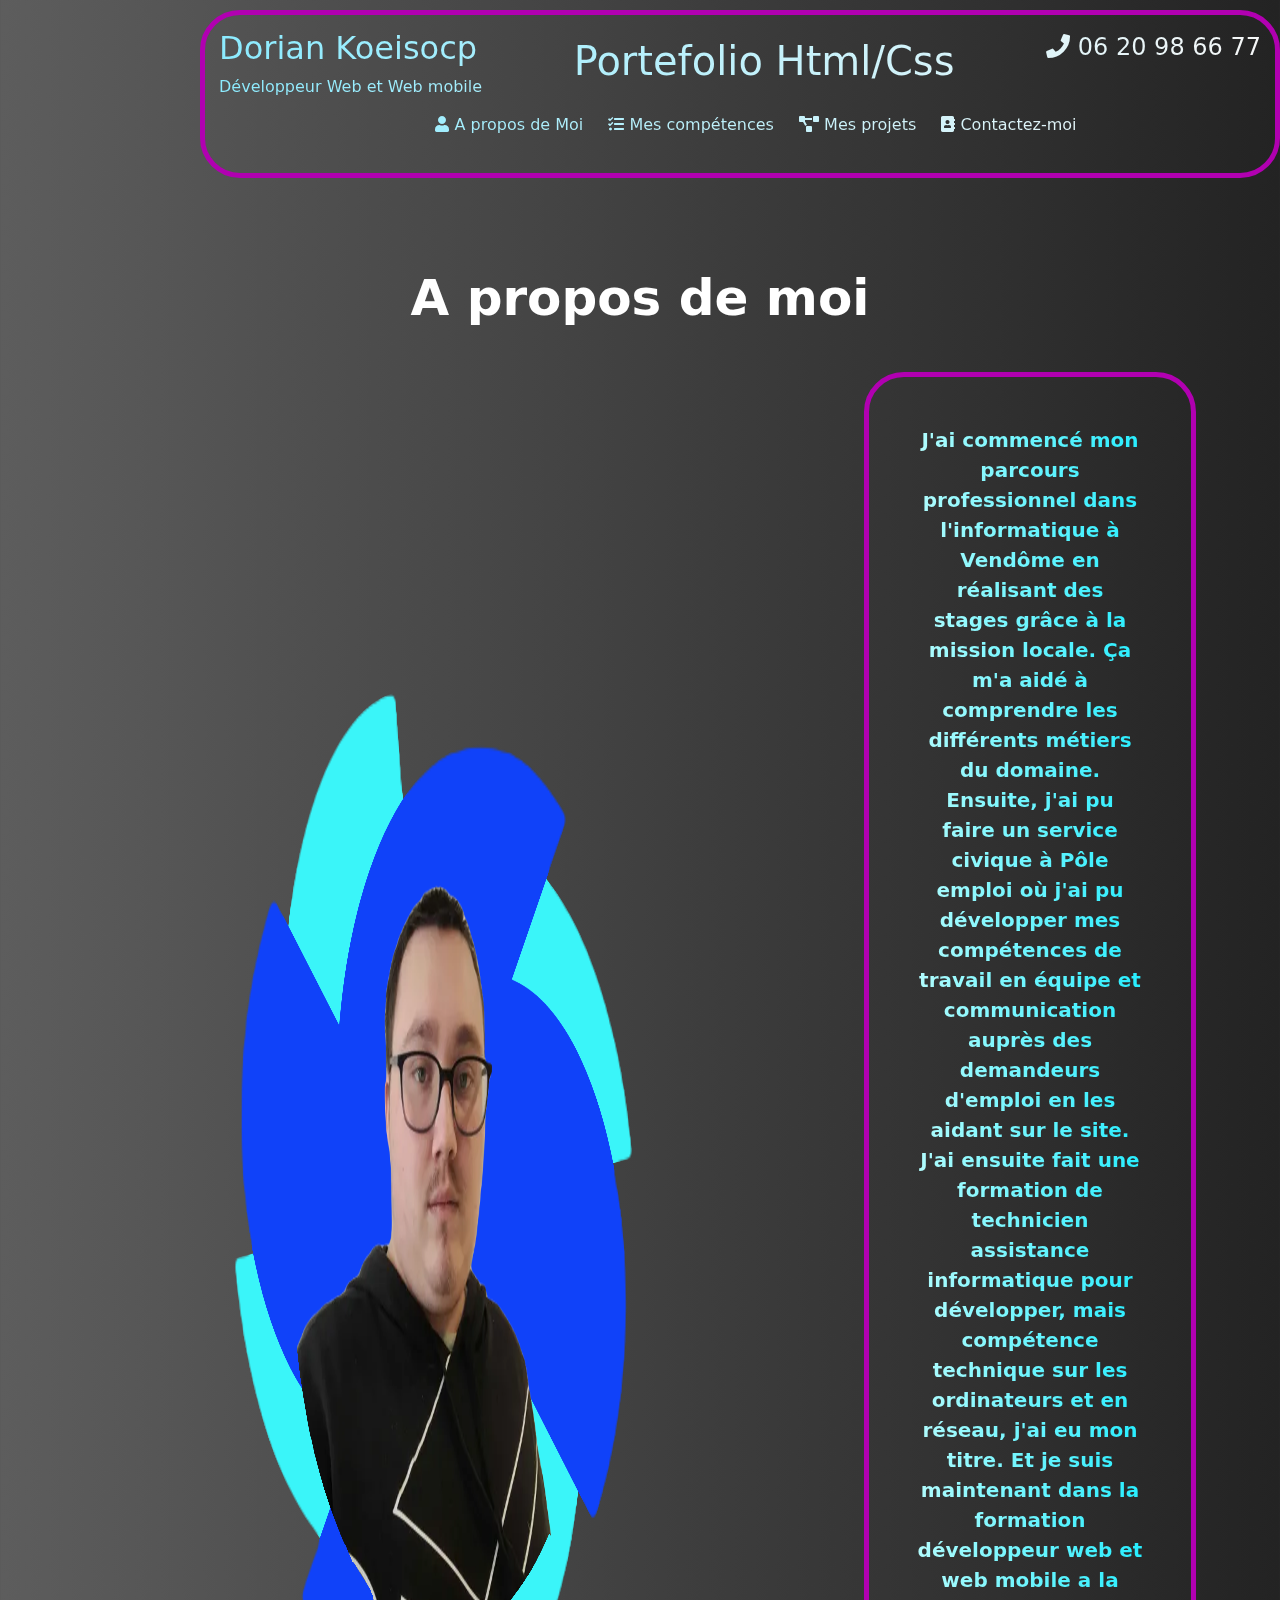
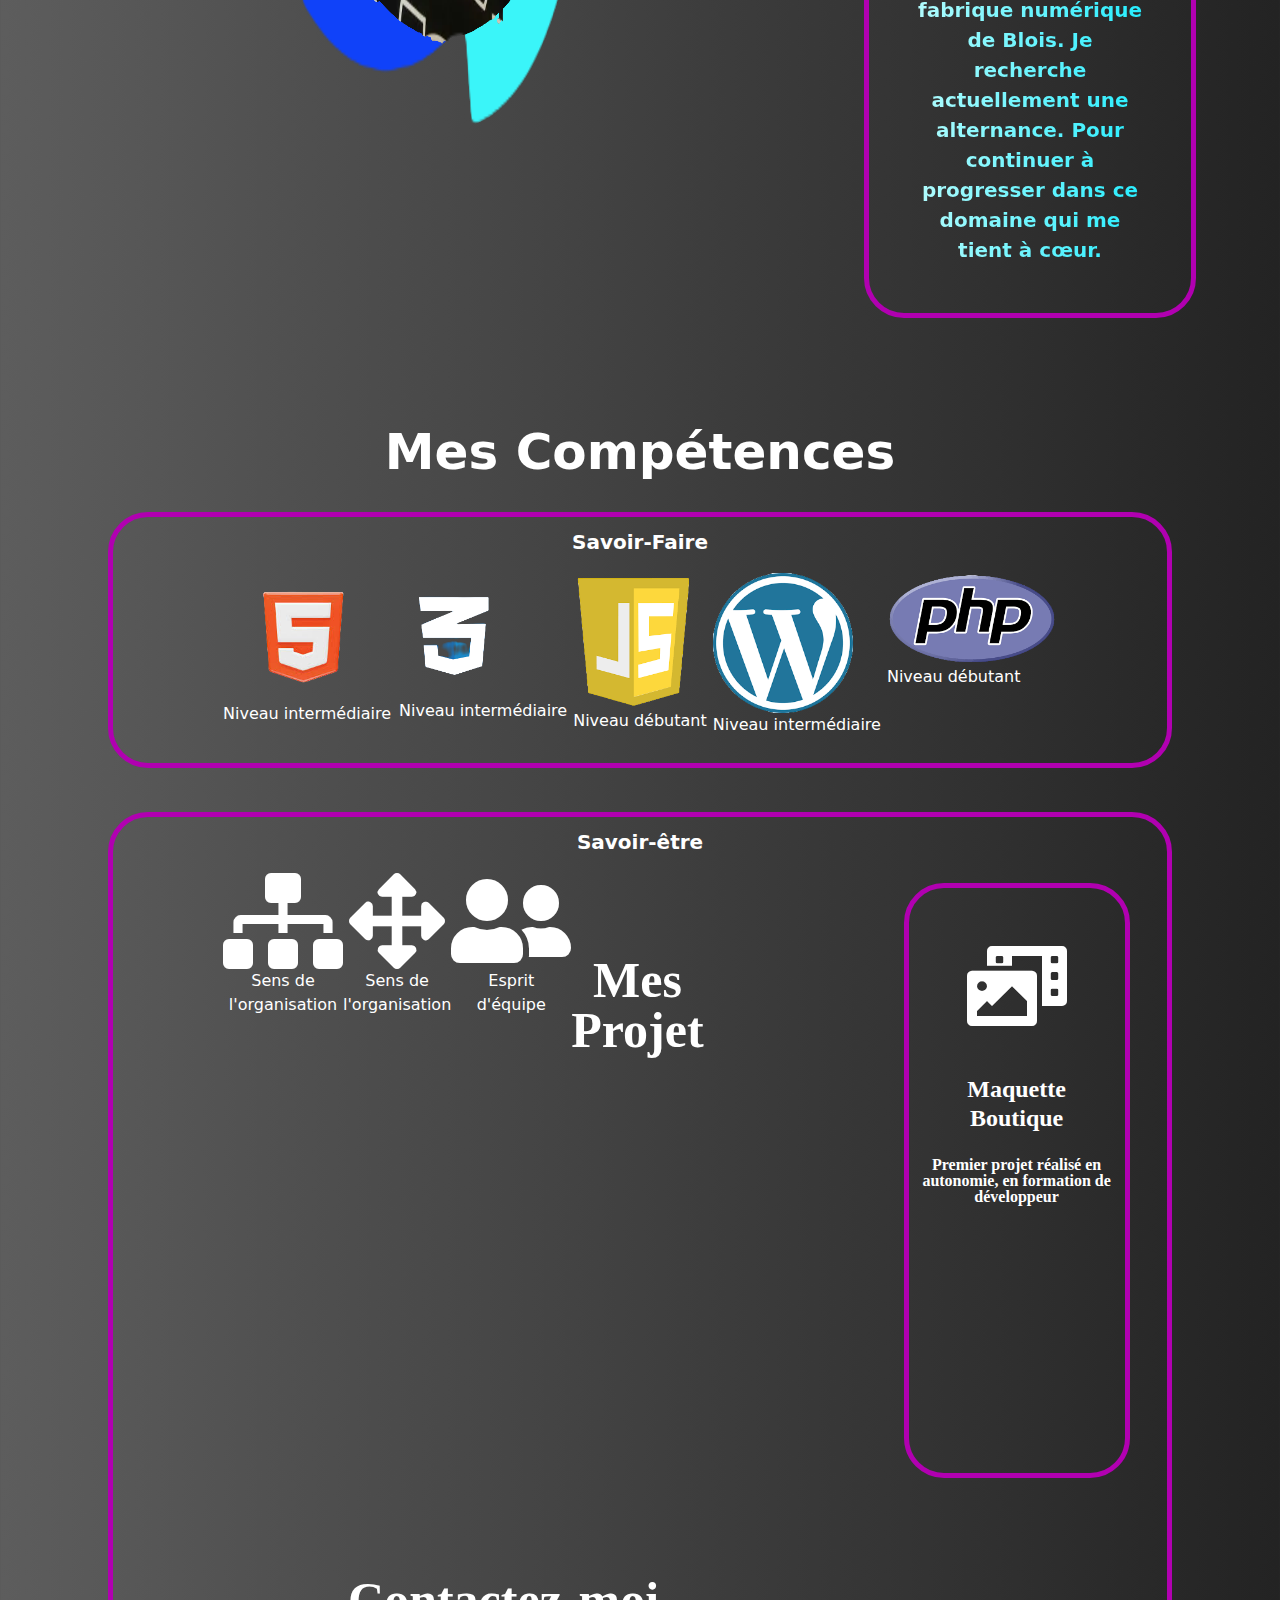
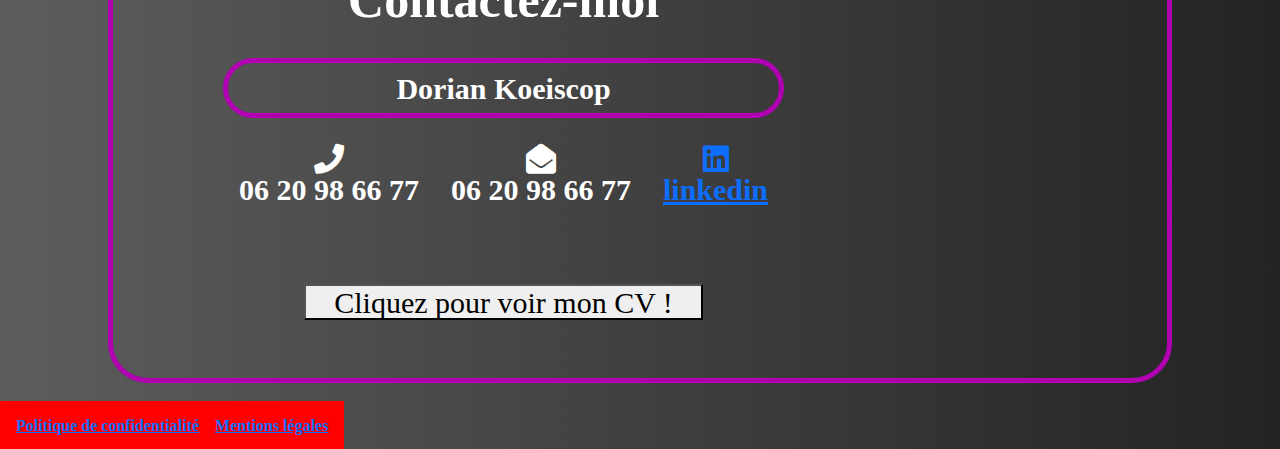
<file: index.html>
<!DOCTYPE html>
<html lang="fr">
<head>
    <meta charset="UTF-8">
    <link rel="stylesheet" href="https://cdnjs.cloudflare.com/ajax/libs/font-awesome/5.15.4/css/all.min.css">
    <link rel="stylesheet" href="https://cdnjs.cloudflare.com/ajax/libs/bootstrap/5.3.3/css/bootstrap.min.css" integrity="sha512-jnSuA4Ss2PkkikSOLtYs8BlYIeeIK1h99ty4YfvRPAlzr377vr3CXDb7sb7eEEBYjDtcYj+AjBH3FLv5uSJuXg==" crossorigin="anonymous" referrerpolicy="no-referrer" />
    <link rel="stylesheet" href="./assets/css/styles.css">
    <meta name="viewport" content="width=device-width, initial-scale=1.0">
    <title>Projet Site Portfolio</title>
</head>

<body>
    <header id="main-header" class="bordure-header d-t">
        <div class="flex s-b p-1">
            <div>
                <h2>Dorian Koeisocp</h2>
                <p class="m-0">Développeur Web et Web mobile</p>
            </div>
            <div class="">
                <h1 class="pt-2 m-0">Portefolio Html/Css</h1>
            </div>
            <div>
                <p id="inline"><i class="fas fa-phone"></i> 06 20 98 66 77</p>
            </div>
        </div>
        <nav id="main-nav" class="flex">
            <ul>
                <li><a href="#apropos"><i class="fas fa-user"></i> A propos de Moi</a></li>
                <li><a href="#comp"><i class="fas fa-tasks"></i> Mes compétences</a></li>
                <li><a href="#projet"><i class="fas fa-project-diagram"></i> Mes projets</a></li>
                <li><a href="#contact"><i class="fas fa-address-book"></i> Contactez-moi</a></li>
            </ul>
        </nav>
    </header>
    <main>
        <div>
            <div>
            <h2 id="apropos" class="text-center titre"><strong>A propos de moi</strong></h2>
            <div class="flex s-b px-5">
                <img src="./assets/images/moi.png" title="Photo dorian koeiscop" alt="" width="800px" height="488px">
                <div class="droite">
                    <p class="bordure m-3 p-5 d-t2"><strong>J'ai commencé mon parcours professionnel dans l'informatique à Vendôme 
                        en réalisant des stages grâce à la mission locale. Ça m'a aidé à comprendre les différents métiers du domaine.
                        Ensuite, j'ai pu faire un service civique à Pôle emploi où j'ai pu développer mes compétences de travail en 
                        équipe et communication auprès des demandeurs d'emploi en les aidant sur le site.
                        J'ai ensuite fait une formation de technicien assistance informatique pour développer, mais compétence 
                        technique sur les ordinateurs et en réseau, j'ai eu mon titre. Et je suis maintenant dans la formation 
                        développeur web et web mobile a la fabrique numérique de Blois. Je recherche actuellement une alternance. 
                        Pour continuer à progresser dans ce domaine qui me tient à cœur.</strong></p>
                </div>
            </div>
            </div>
        </div>
        <div class="competences p-2">
    <div>
        <h2 class="text-center titre"><strong>Mes Compétences</strong></h2>
    </div>
    <div class="bordure">
        <p class="text-center s-f"><strong>Savoir-Faire</strong></p>
        <div class="flex s-b2">
            <div class="competence-item">
                <img src="./assets/images/html.png" title="Logo du langage HTML" alt="Image du logo du langage HTML" width="170" height="128px">
                <p>Niveau intermédiaire</p>
            </div>
            <div class="competence-item">
                <img src="./assets/images/css.png" title="Logo du langage CSS" alt="Image du logo du langage CSS" width="110px" height="126px">
                <p>Niveau intermédiaire</p>
            </div>
            <div class="competence-item">
                <img src="./assets/images/js.png" title="Logo du langage JAVA SCRIPT" alt="Image du logo du langage Java Skript" width="120px" height="100px">
                <p>Niveau débutant</p>
            </div>
            <div class="competence-item">
                <img src="./assets/images/wp.png" title="Logo de WORDPRESS" alt="Image du logo de WordPress" width="140px" height="140px">
                <p>Niveau intermédiaire</p>
            </div>
            <div class="competence-item">
                <img src="./assets/images/php.png" title="Logo de Wordpress" alt="Image du logo de WordPress" width="170px" height="92px">
                <p>Niveau débutant</p>
            </div>
        </div>
    </div>
    <br>
    <div class="bordure">
        <p class="text-center s-f"><strong>Savoir-être</strong></p>
        <div class="flex s-b2">
            <p class="text-center"><i class="fas fa-sitemap fa-6x"></i><br>Sens de l'organisation</p>
            <p class="text-center"><i class="fas fa-arrows-alt fa-6x"></i><br>Sens de l'organisation</p>
            <p class="text-center"><i class="fas fa-user-friends fa-6x"></i><br>Esprit d'équipe</p>
            <p class="text-center"><i class="fas fa-user</p><br>Relationnel</p>
        </div>
    </div>
</div>



        </div>
        <div id="projet">
            <h2 id="projet" class="text-center titre"><strong>Mes Projet</strong></h2>
            <div class="flex s-b2">
                <div class="bordure">
                    <i class="fas fa-photo-video fa-5x m-5"></i>
                    <h4 class="text-center"><strong>Maquette Boutique</strong></h4><br>
                    <p class="text-center"><strong>Premier projet réalisé en autonomie, en formation de développeur</strong></p>
                </div>
                <div class="bordure">
                    <i class="fas fa-photo-video fa-5x m-5"></i>
                    <h4 class="text-center"><strong>Site administration</strong></h4><br>
                    <p class="text-center"><strong>Site fait en html/css, réalisée en groupe durant ma formation</strong></p>
                </div>
                <div class="bordure">
                    <i class="fas fa-photo-video fa-5x m-5"></i>
                    <h4 class="text-center"><strong>Portfolio figma</strong></h4><br>
                    <p class="text-center"><strong>this could have been the other where around,but it... really has to be you. Where are so many hearts, where are connect to yours. your me so you can fell what i felt. See whats youay i has to be you. <br> I hate you so mutch, NO my hearts belong to  me, you lucky look like my summer vacacion is... over. <br>Someone from the dark, rik ? I defeat a rik ones, tell me, tell me why i pick you, you make good other. <br> you said your accepted ? it's not a game.. It whys pass time whan you learn whis reelle hurt fells likes</strong></p>
                </div>
            </div>

        </div>
        <div class="contact">
            <h2 id="contact" class="text-center titre"><strong>Contactez-moi</strong></h2>
            <p class="text-center bordure"><strong>Dorian Koeiscop</strong></p>
        <div class="text-center flex s-b2">
            <p class="p-3"><i class="fas fa-phone"></i> <br>06 20 98 66 77</p>
            <p class="p-3"><i class="fas fa-envelope-open"></i><br>06 20 98 66 77</p>
            <p class="p-3"><a href="https://www.linkedin.com/in/dorian-koeiscop-b008a0224/"><i class="fab fa-linkedin"></i><br>linkedin</a></p>
        </div>
        <div class="text-center m-5">
            <button onclick="showImage()">&nbsp;&nbsp;&nbsp;Cliquez pour voir mon CV !&nbsp;&nbsp;&nbsp;</button>
            <div id="cv" onclick="hideImage()">
                <img src="./assets/images/cv.png" title="Cv dorian koeiscop" alt="Image de mon cv">
            </div>
            <script>
                function showImage() {
                document.getElementById("cv").style.display = "flex";
         }
        function hideImage() {
            document.getElementById("cv").style.display = "none";
        }
    </script>
        </div>
 </main>
    <footer class="flex p-2">
        <a class="m-2" href="./pdc.html">Politique de confidentialité</a>
        <a class="m-2" href="./ml.html">Mentions légales</a>
    </footer>
</body>
</html>
</file>
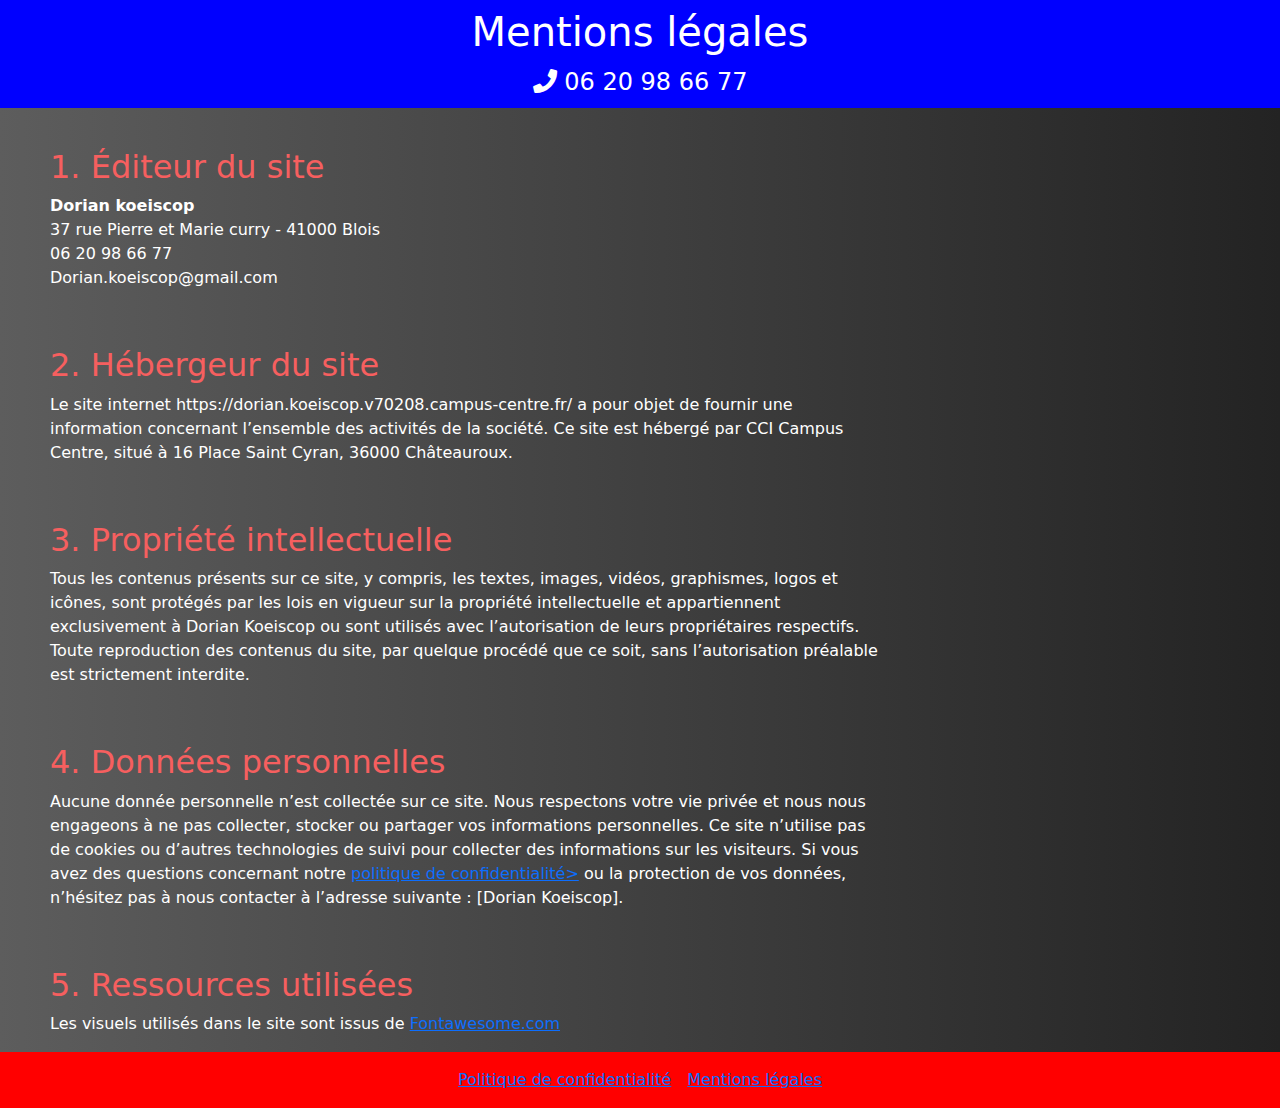
<file: ML.html>
<!DOCTYPE html>
<html lang="fr">
<head>
    <meta charset="UTF-8">
    <link rel="stylesheet" href="https://cdnjs.cloudflare.com/ajax/libs/font-awesome/5.15.4/css/all.min.css">
    <link rel="stylesheet" href="https://cdnjs.cloudflare.com/ajax/libs/bootstrap/5.3.3/css/bootstrap.min.css" integrity="sha512-jnSuA4Ss2PkkikSOLtYs8BlYIeeIK1h99ty4YfvRPAlzr377vr3CXDb7sb7eEEBYjDtcYj+AjBH3FLv5uSJuXg==" crossorigin="anonymous" referrerpolicy="no-referrer" />
    <link rel="stylesheet" href="./assets/css/styles.css">
    <meta name="viewport" content="width=device-width, initial-scale=1.0">
    <title>Mentions légales</title>
</head>

<body class="ml">
    <header class="text-center p-2">
        <h1>Mentions légales</h1>
        <p id="inline"><i class="fas fa-phone"></i> 06 20 98 66 77</p>

    </header>
    <main>
        <h2>1. Éditeur du site</h2>
        <p><strong>Dorian koeiscop</strong><br>
        37 rue Pierre et Marie curry - 41000 Blois <br>
        06 20 98 66 77<br>
        Dorian.koeiscop@gmail.com</p>
      
      <h2>2. Hébergeur du site</h2>
      <p>Le site internet https://dorian.koeiscop.v70208.campus-centre.fr/ 
        a pour objet de fournir une information concernant l’ensemble des activités de la société. 
        Ce site est hébergé par CCI Campus Centre, situé à 16 Place Saint Cyran, 36000 Châteauroux. </p>

      <h2>3. Propriété intellectuelle</h2>
      <p>Tous les contenus présents sur ce site, y compris, les textes, images, vidéos, graphismes, logos et icônes, 
        sont protégés par les lois en vigueur sur la propriété intellectuelle et appartiennent exclusivement à Dorian Koeiscop 
        ou sont utilisés avec l’autorisation de leurs propriétaires respectifs. 
        Toute reproduction des contenus du site, par quelque procédé que ce soit, sans l’autorisation préalable est strictement interdite.
      </p>

      <h2>4. Données personnelles</h2>
      <p>Aucune donnée personnelle n’est collectée sur ce site. 
        Nous respectons votre vie privée et nous nous engageons à ne pas collecter, 
        stocker ou partager vos informations personnelles. Ce site n’utilise pas de cookies ou d’autres 
        technologies de suivi pour collecter des informations sur les visiteurs. 
        Si vous avez des questions concernant notre <a href="./Pdc.html">politique de confidentialité></a> ou la protection de vos données, 
        n’hésitez pas à nous contacter à l’adresse suivante : [Dorian Koeiscop].</p>

      <h2>5. Ressources utilisées</h2>
      <p>Les visuels utilisés dans le site sont issus de <a href="https://fontawesome.com/">Fontawesome.com</a> </p>
    </main>

    <footer class="flex p-2">
        <a class="m-2" href="./Pdc.html">Politique de confidentialité</a>
        <a class="m-2" href="./ML.html">Mentions légales</a>
    </footer>
</body>
</html>
</file>
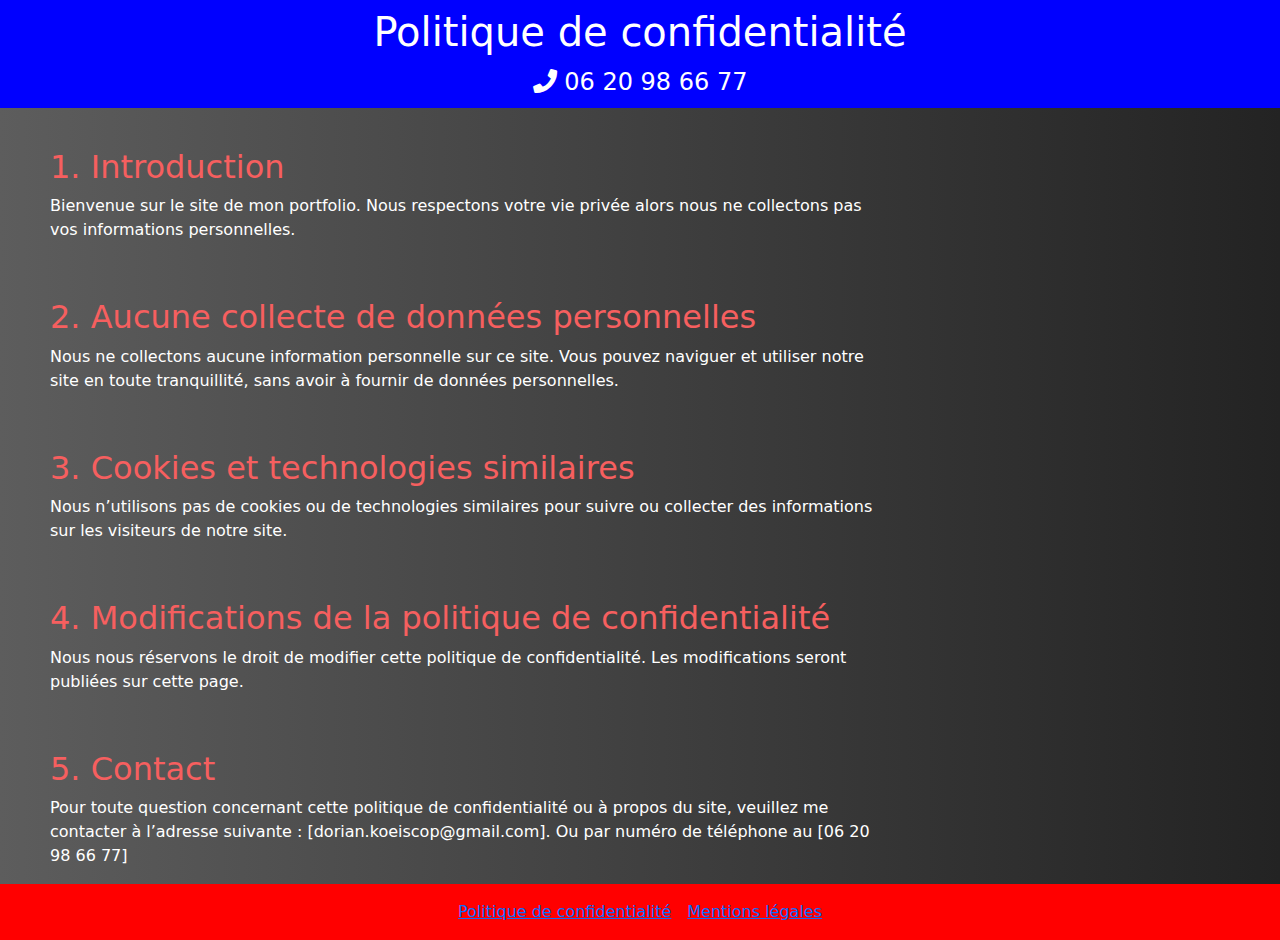
<file: Pdc.html>
<!DOCTYPE html>
<html lang="fr">
<head>
    <meta charset="UTF-8">
    <link rel="stylesheet" href="https://cdnjs.cloudflare.com/ajax/libs/font-awesome/5.15.4/css/all.min.css">
    <link rel="stylesheet" href="https://cdnjs.cloudflare.com/ajax/libs/bootstrap/5.3.3/css/bootstrap.min.css" integrity="sha512-jnSuA4Ss2PkkikSOLtYs8BlYIeeIK1h99ty4YfvRPAlzr377vr3CXDb7sb7eEEBYjDtcYj+AjBH3FLv5uSJuXg==" crossorigin="anonymous" referrerpolicy="no-referrer" />
    <link rel="stylesheet" href="./assets/css/styles.css">
    <meta name="viewport" content="width=device-width, initial-scale=1.0">
    <title>Politique de confidentialité</title>
</head>
<body class="pdc">
    <header class="text-center p-2">
        <h1>Politique de confidentialité</h1>
            <p id="inline"><i class="fas fa-phone"></i> 06 20 98 66 77</p>
    </header>
<main>
    <h2>1. Introduction</h2>
    <p>Bienvenue sur le site de mon portfolio. Nous respectons votre vie privée alors nous ne collectons pas vos informations personnelles.</p>

    <h2>2. Aucune collecte de données personnelles</h2>
    <p>Nous ne collectons aucune information personnelle sur ce site. Vous pouvez naviguer et utiliser notre site en toute tranquillité, sans avoir à fournir de données personnelles.</p>

    <h2>3. Cookies et technologies similaires</h2>
    <p>Nous n’utilisons pas de cookies ou de technologies similaires pour suivre ou collecter des informations sur les visiteurs de notre site.</p>

    <h2>4. Modifications de la politique de confidentialité</h2>
    <p>Nous nous réservons le droit de modifier cette politique de confidentialité. Les modifications seront publiées sur cette page.</p>

    <h2>5. Contact</h2>
    <p>Pour toute question concernant cette politique de confidentialité ou à propos du site, veuillez me contacter à l’adresse suivante : [dorian.koeiscop@gmail.com]. Ou par numéro de téléphone au [06 20 98 66 77]</p>
</main>
<footer class="flex p-2">
    <a class="m-2" href="./Pdc.html">Politique de confidentialité</a>
    <a class="m-2" href="./ML.html">Mentions légales</a>
</footer>
</body>
</html>
</file>
<file: assets/css/styles.css>
body {
    background-image: linear-gradient(to right, rgb(93, 93, 93), rgb(35, 35, 35));
}
 
ul li {
    display: inline-block; /* affichage en ligne */
    padding: 10px; /* espacement entre les point */
    text-decoration: underline; /* Souligner le texte */
    color: #224061;
    text-align:center;
}

.d-t {
    background: linear-gradient(to right, rgb(138, 235, 255), rgb(247, 247, 247));
    -webkit-background-clip: text;
    -webkit-text-fill-color: transparent;
}

.d-t2 {
    background: linear-gradient(to right, #d0fffd, rgb(7, 234, 255));
    -webkit-background-clip: text;
    -webkit-text-fill-color: transparent;
    font-size: 20px;
}

.flex {
    display: flex;
    justify-content: center;
}

.s-b {
    justify-content: space-between;
}

#inline {
    display: inline;
    font-size: x-large;
}

.droite {
    text-align: center;
    text-justify: auto;
    max-width: 600px;
    padding-right: 20px;
    position: sticky;
}

.bordure-header {
    border: solid 5px rgb(177, 0, 177);
    border-radius: 40px;
    padding: 10px;
    max-width: 1100px;
    margin-left: 200px;
    color: blue;
    margin-top: 10px;
    margin-bottom: 10px;
    flex-direction: column;
    align-items: center;
    box-sizing: border-box;
}

.bordure {
    border: solid 5px rgb(177, 0, 177);
    border-radius: 40px;
    padding: 10px;
    max-width: 1500px;
    margin: 100px;
    margin-top: 10px;
    margin-bottom: 10px;
    color: white;
    flex-direction: column;
    align-items: center;
    box-sizing: border-box;
}

.competences img {
    max-width: 200px;
    height: auto;
}

.s-f {
    font-size: 20px;
}

.titre {
    color: white;
    padding-top: 80px;
    padding-bottom: 20px;
    font-size: 50px;
}

.s-b2 {
    justify-content: space-between;
    margin-left: 100px;
    margin-right: 100px;
}

footer {
    background-color: red;
}

img {
    max-width: 100%;
    height: auto;
}

.contact {
    color: white;
    font-size: 30px;
    text-decoration: none;
}

#cv {
    display: none;
    position: fixed;
    top: 0;
    left: 0;
    width: 100%;
    height: 100%;
    background-color: rgba(0, 0, 0, 0.8);
    justify-content: center;
    align-items: center;
}

#cv img {
    max-width: 90%;
    max-height: 90%;
}

.pdc header {
    color: white;
    background-color: blue;
}

.pdc main {
    color: white;
    padding-left: 50px;
    padding-right: 400px;
}

.pdc h2 {
    color: rgb(246, 95, 95);
    padding-top: 40px;
}

.ml header {
    color: white;
    background-color: blue;
}

.ml main {
    color: white;
    padding-left: 50px;
    padding-right: 400px;
}

.ml h2 {
    color: rgb(246, 95, 95);
    padding-top: 40px;
}

@media screen and (max-width: 768px) {
    .flex {
        flex-direction: column;
        align-items: center;
    }
    .bordure-header, .bordure {
        margin-left: 0;
        margin-right: 0;
        max-width: 100%;
    }
    .s-b2 {
        flex-direction: column;
        margin-left: 0;
        margin-right: 0;
    }
    img {
        height: auto;
    }
    .titre {
        font-size: 300px;
        padding-top: 40px;
        padding-bottom: 10px;
    }

    .ml main {
        padding-left: 30px;
        padding-right: 100px;
    }

    .pdc main {
        padding-left: 30px;
        padding-right: 100px;
    }

    .s-f {
        font-size: 16px;
    }
    .contact {
        font-size: 20px;
    }

    .titre {
        font-size: 30px;
        padding-top: 40px;
        padding-bottom: 10px;
    }
    .s-f {
        font-size: 16px;
    }
    .contact {
        font-size: 20px;
    }

    .competences img {
        max-width: 80px;
        height: auto;
    }
     .flex.s-b2 {
        flex-direction: column;
        align-items: center;
    }
    .bordure {
        width: 100%;
        text-align: center;
    }
    .bordure i {
        margin: 0 auto;
    }

    .p-2 {
        
    }
</file>
